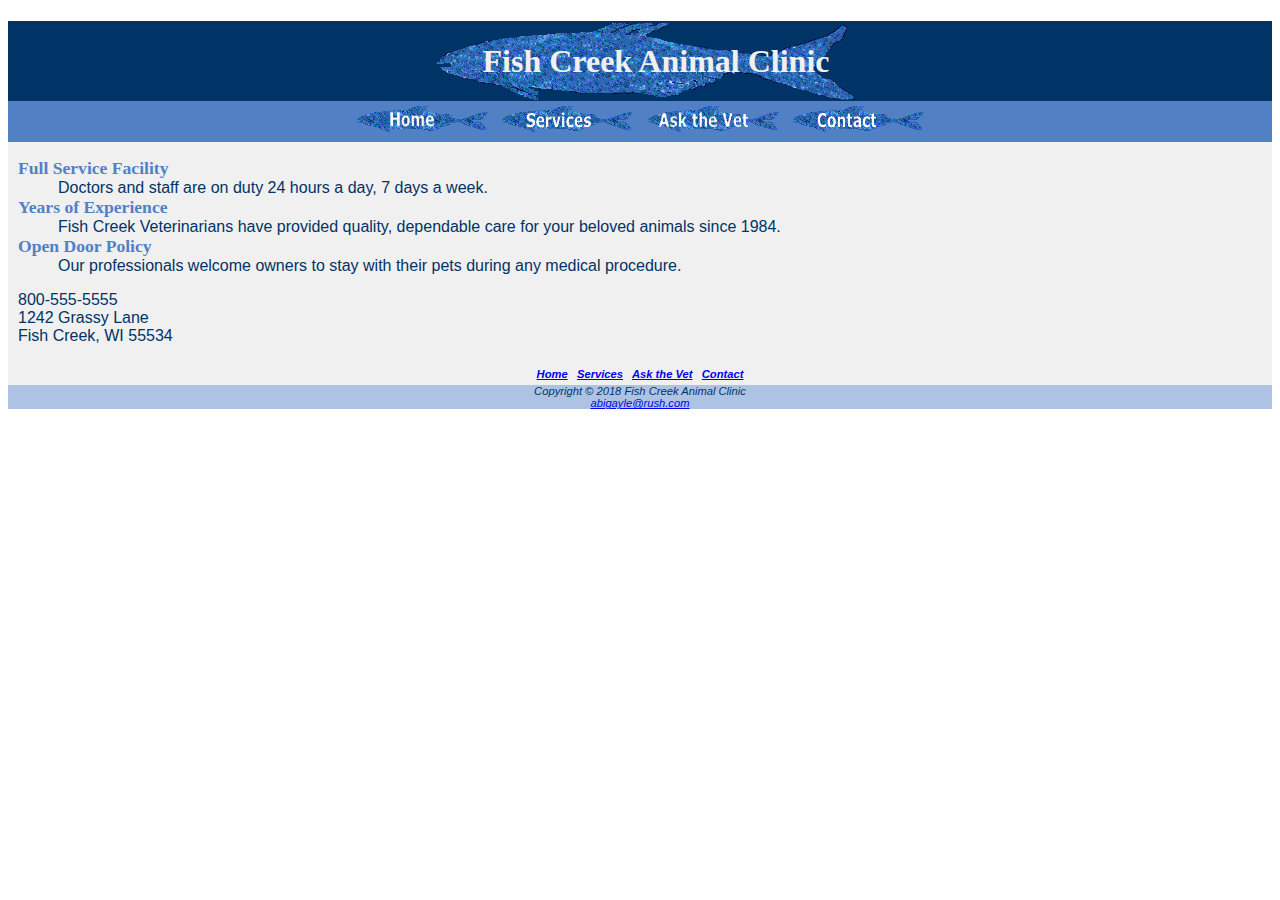
<file: index.html>
<!DOCTYPE html>
<html lang="en">
<head>
    <title>Rush Chapter 4 Case Study - Fish Creek Animal Clinic</title>
    <meta charset="utf-8">
    <link rel="stylesheet" href="fishcreek.css">
</head>
<body>
    <div id="wrapper">
<header>
    <h1>Fish Creek Animal Clinic</h1>
</header>
    <nav>
        <a href="index.html"><img src="home.gif" alt="Home" width="132" height="27"></a> &nbsp; 
        <a href="services.html"><img src="services.gif" alt="Services" width="132" height="27"></a> &nbsp; 
        <a href="askvet.html"><img src="askthevet.gif" alt="Ask the Vet" width="132" height="27"></a> &nbsp; 
        <a href="contact.html"><img src="contact.gif" alt="Contact" width="132" height="27"></a>
    </nav>
<main>
    <dl>
        <dt>Full Service Facility</dt>
        <dd>Doctors and staff are on duty 24 hours a day, 7 days a week.</dd>
        <dt>Years of Experience</dt>
        <dd>Fish Creek Veterinarians have provided quality, dependable care for your beloved animals since 1984.</dd>
        <dt>Open Door Policy</dt>
        <dd>Our professionals welcome owners to stay with their pets during any medical procedure.</dd>
    </dl>
    <div>
        800-555-5555<br>
        1242 Grassy Lane<br>
        Fish Creek, WI 55534<br><br>
    </div>
</main>
    <footer>
    <nav>
        <a href="index.html">Home</a> &nbsp; 
        <a href="services.html">Services</a> &nbsp; 
        <a href="askvet.html">Ask the Vet</a> &nbsp; 
        <a href="contact.html">Contact</a>
    </nav>
        Copyright &copy; 2018 Fish Creek Animal Clinic<br>
        <a href="mailto:abigayle@rush.com">abigayle@rush.com</a>
    </footer>
    </div>
</body>
</html>
</file>
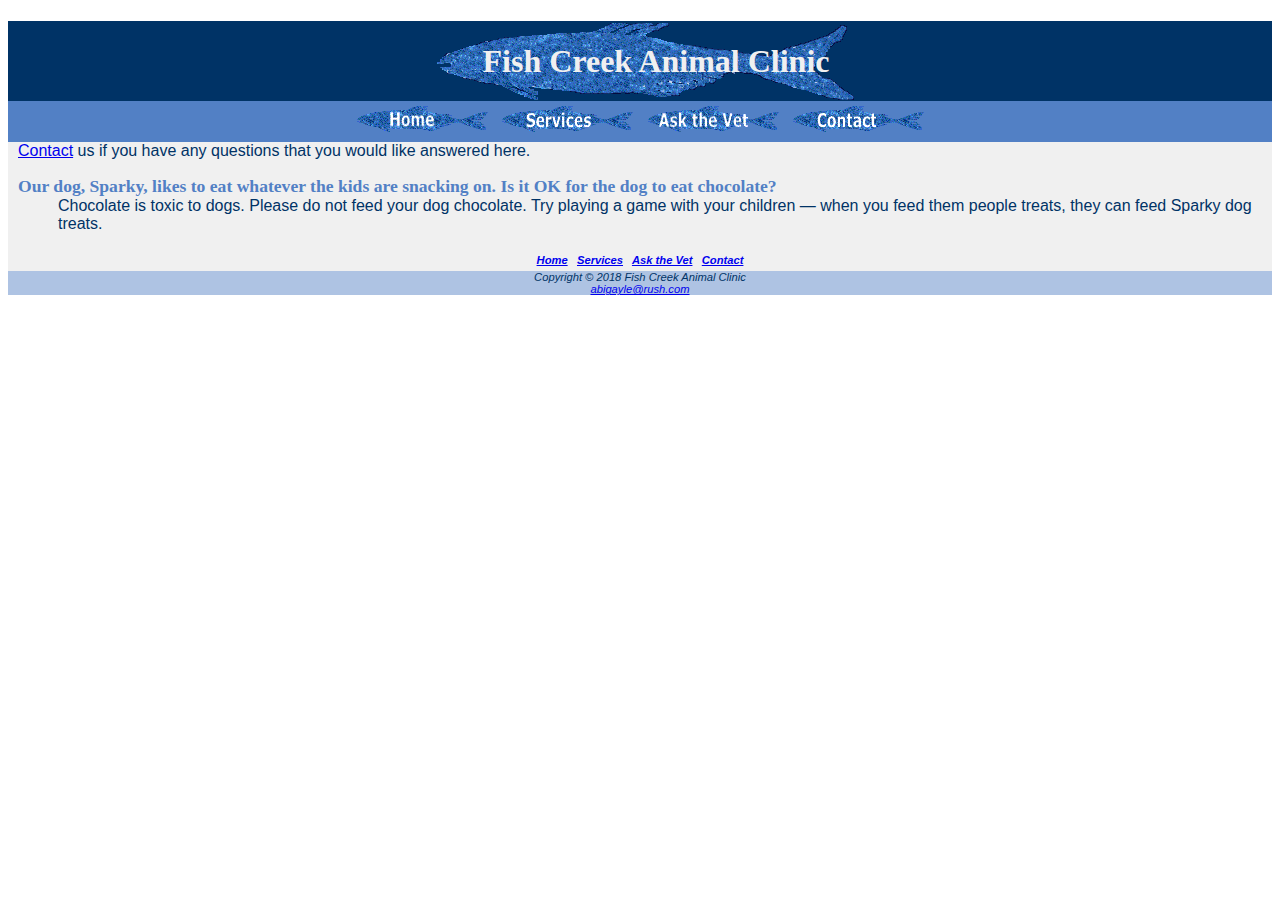
<file: askvet.html>
<!DOCTYPE html>
<html lang="en">
<head>
    <title>Rush Chapter 4 Case Study - Fish Creek Animal Clinic Services</title>
    <meta charset="utf-8">
    <link rel="stylesheet" href="fishcreek.css">
</head>
<body>
<div id="wrapper">
<header>
    <h1>Fish Creek Animal Clinic</h1>
</header>
    <nav>
        <a href="index.html"><img src="home.gif" alt="Home" width="132" height="27"></a> &nbsp; 
        <a href="services.html"><img src="services.gif" alt="Services" width="132" height="27"></a> &nbsp; 
        <a href="askvet.html"><img src="askthevet.gif" alt="Ask the Vet" width="132" height="27"></a> &nbsp; 
        <a href="contact.html"><img src="contact.gif" alt="Contact" width="132" height="27"></a>
    </nav>
<main>
   <a href="contact.html">Contact</a> us if you have any questions that you would like answered here.
    <dl>
        <dt><span class="cateogry"></span>Our dog, Sparky, likes to eat whatever the kids are snacking on. Is it OK for the dog to eat chocolate?</dt>
        <dd>Chocolate is toxic to dogs. Please do not feed your dog chocolate. Try playing a game with your children &mdash; when you feed them people treats, they can feed Sparky dog treats. </dd>
      </dl> 
</main>
<footer>
    <nav>
        <a href="index.html">Home</a> &nbsp; 
        <a href="services.html">Services</a> &nbsp; 
        <a href="askvet.html">Ask the Vet</a> &nbsp; 
        <a href="contact.html">Contact</a>
    </nav>
Copyright &copy; 2018 Fish Creek Animal Clinic<br>
<a href="mailto:abigayle@rush.com">abigayle@rush.com</a>
</footer>
</div>
</body>
</html>
</file>
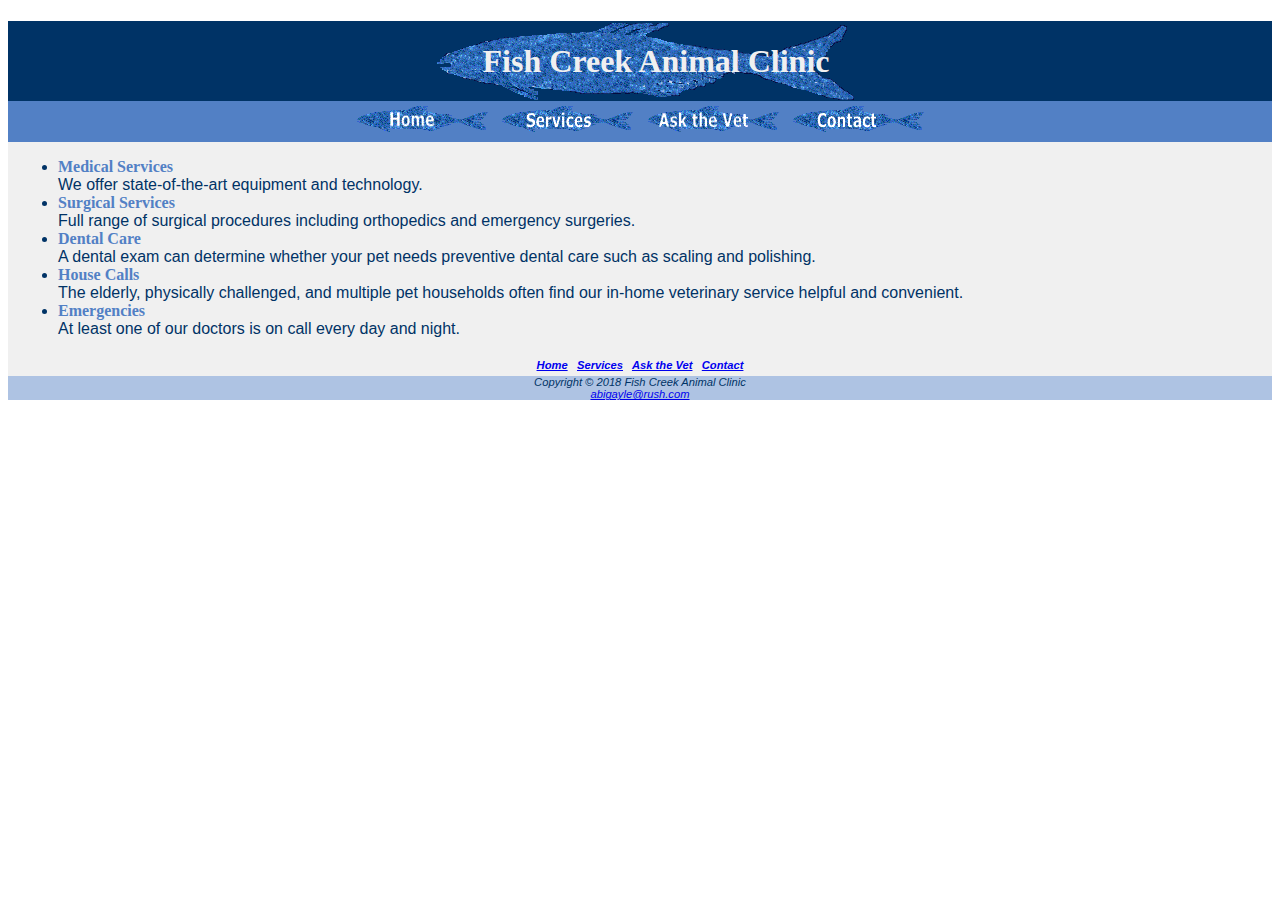
<file: services.html>
<!DOCTYPE html>
<html lang="en">
<head>
    <title>Rush Chapter 4 Case Study - Fish Creek Animal Clinic Services</title>
    <meta charset="utf-8">
    <link rel="stylesheet" href="fishcreek.css">
</head>
<body>
<div id="wrapper">
<header>
    <h1>Fish Creek Animal Clinic</h1>
</header>
    <nav>
        <a href="index.html"><img src="home.gif" alt="Home" width="132" height="27"></a> &nbsp; 
        <a href="services.html"><img src="services.gif" alt="Services" width="132" height="27"></a> &nbsp; 
        <a href="askvet.html"><img src="askthevet.gif" alt="Ask the Vet" width="132" height="27"></a> &nbsp; 
        <a href="contact.html"><img src="contact.gif" alt="Contact" width="132" height="27"></a>
    </nav>
<main>
<ul>
<li><span class="category">Medical Services</span><br>
We offer state-of-the-art equipment and technology.</li>
<li><span class="category">Surgical Services</span><br>
Full range of surgical procedures including orthopedics and emergency surgeries.</li>
<li><span class="category">Dental Care</span><br>
A dental exam can determine whether your pet needs preventive dental care such as scaling and polishing.</li>
<li><span class="category">House Calls</span><br>
The elderly, physically challenged, and multiple pet households often find our in-home veterinary service helpful and convenient.</li>
<li><span class="category">Emergencies</span><br>
At least one of our doctors is on call every day and night.</li>
</ul>
</main>
<footer>
    <nav>
        <a href="index.html">Home</a> &nbsp; 
        <a href="services.html">Services</a> &nbsp; 
        <a href="askvet.html">Ask the Vet</a> &nbsp; 
        <a href="contact.html">Contact</a>
    </nav>
Copyright &copy; 2018 Fish Creek Animal Clinic<br>
<a href="mailto:abigayle@rush.com">abigayle@rush.com</a>
</footer>
</div>
</body>
</html>
</file>
<file: fishcreek.css>
body { background-color: #FFFFFF;
      color: #003366 ;
	  font-family: Verdana, Arial, sans-serif;
}
header { background-color: #003366;
       color: #f0f0f0;
	   font-family: Georgia, "Times New Roman", serif;
        background-image: url(fishcreeklogo.gif); 
        background-repeat: no-repeat; 
        background-position: center;
        text-align: center;
        
}
h1 { line-height: 250%; 
    text-indent: 1em;
    margin-bottom: 0;
}
nav { font-weight: bold;
    text-align: center; 
    background-color: #5280c5; 
    padding: 5px; 
}
.category { font-weight: bold;
			color: #5280C5;
			 font-family: Georgia, "Times New Roman", serif; 
            text-shadow: 1px 1px 1px 1px #667; 
}
img {border: none;
}
dt { font-weight: bold;
     font-size: 1.1em;
	 color: #5280C5;
     font-family: Georgia, "Times New Roman", serif;	 
}
footer { font-size: .70em;
       font-style: italic;
        text-align: center; 
        background-color: #aec3e3;
}	
main {padding-left: 10px;
    padding-right: 10px;
}
footer nav {background-color: #f0f0f0}
#wrapper { min-width: 700px;
           margin-right: auto;
		   margin-left: auto;
		   background-color: #F0F0F0;
}
</file>
